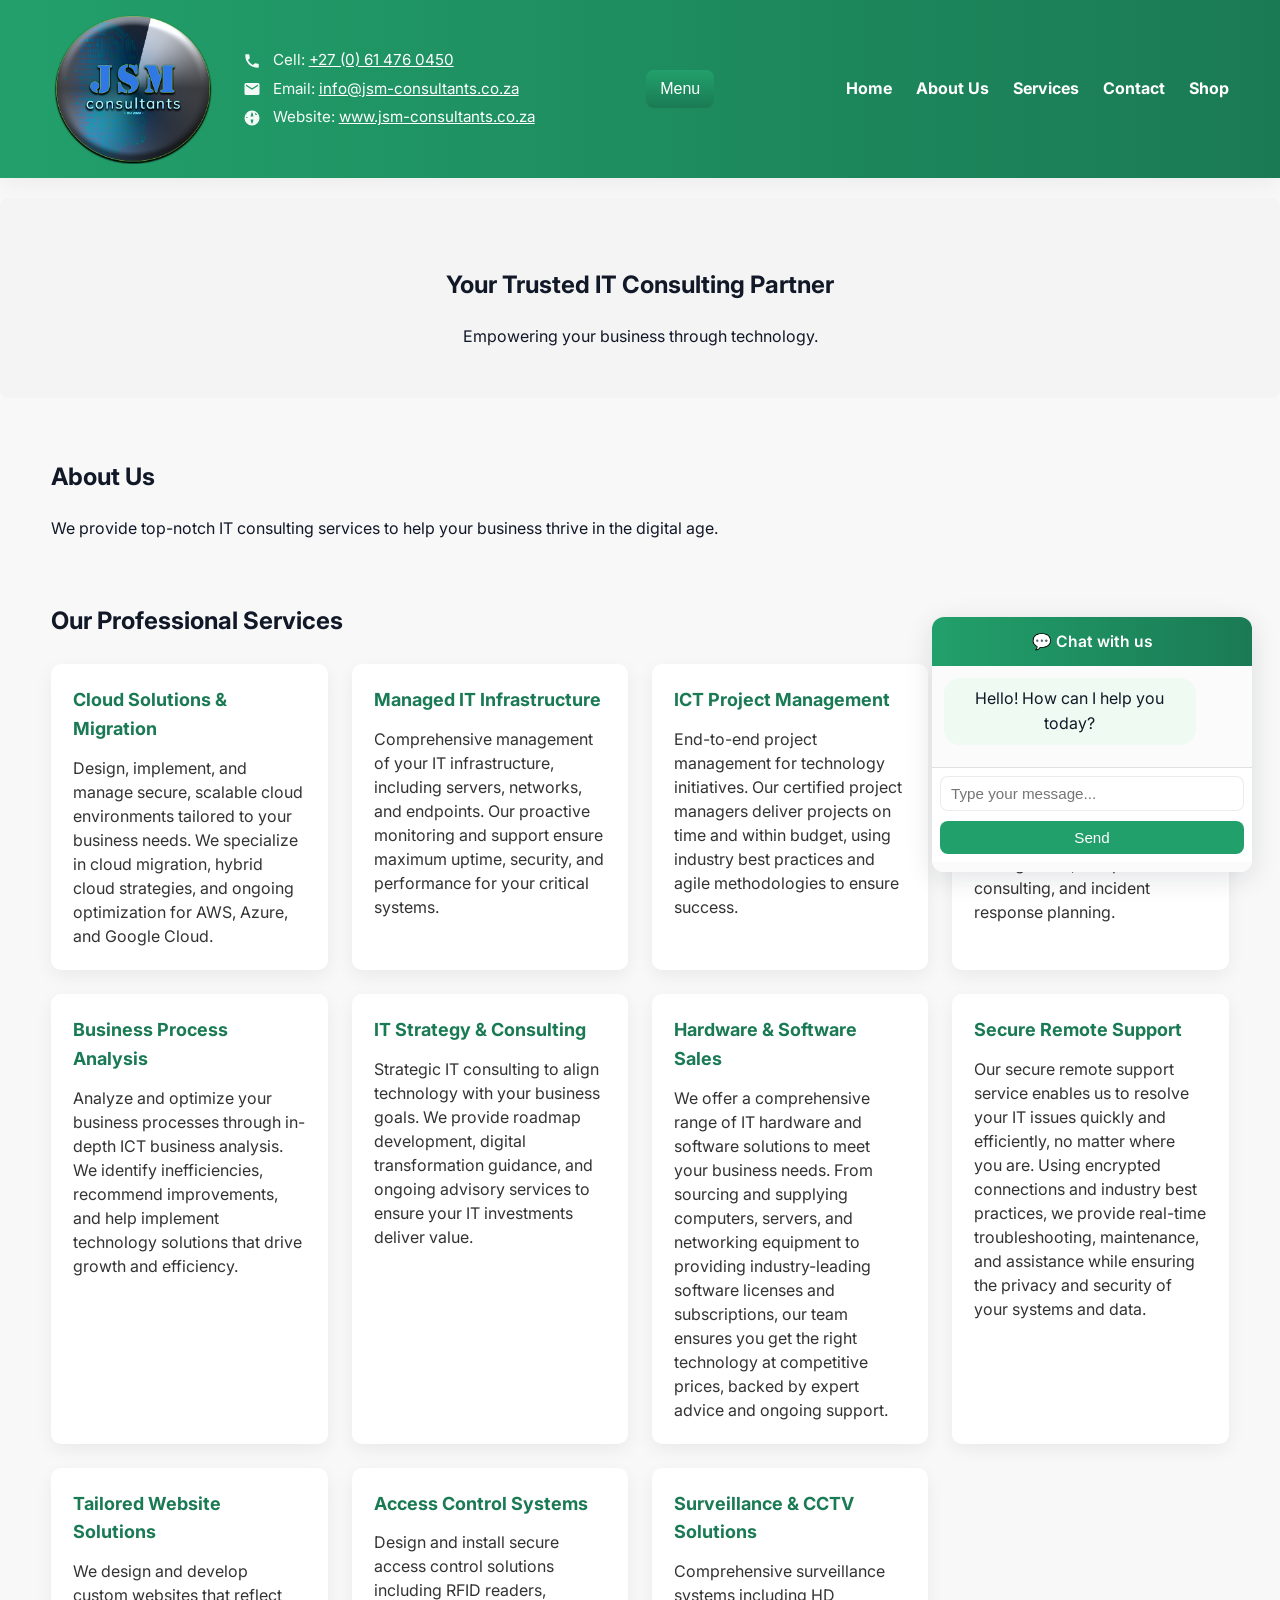
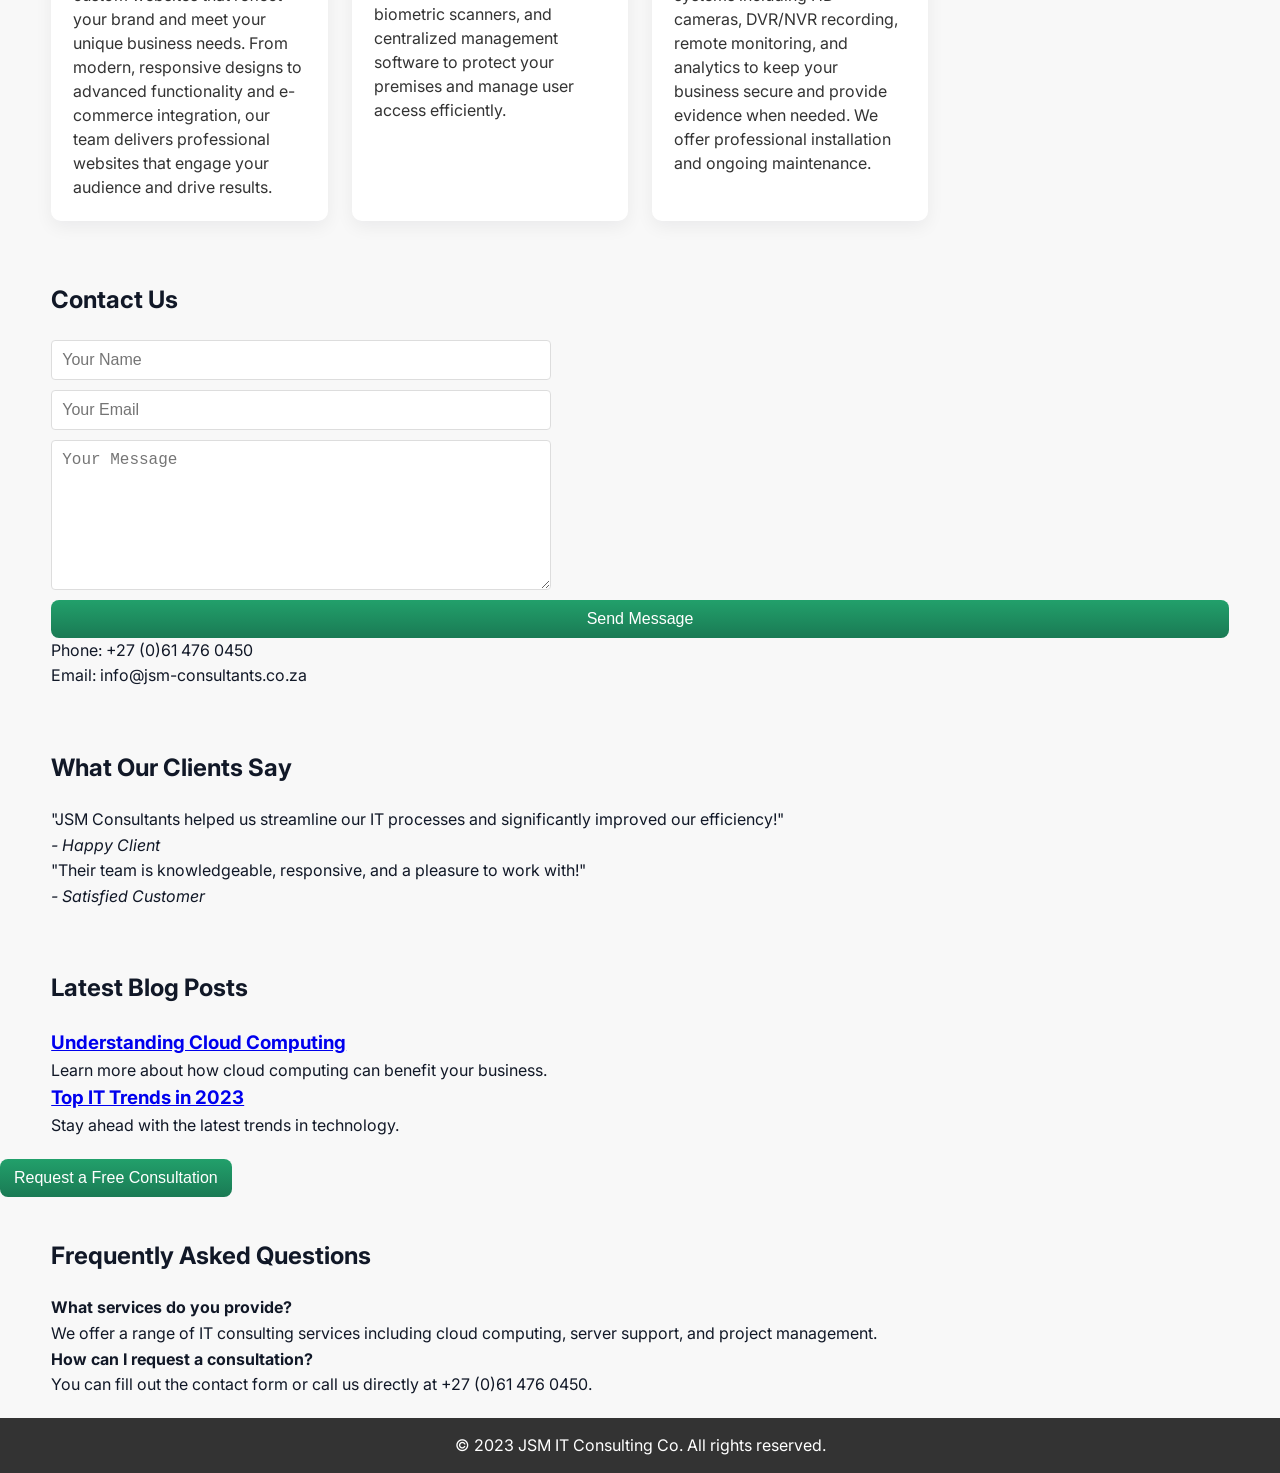
<file: .github/workflows/index.html>
<!DOCTYPE html>
<html lang="en">
<head>
    <meta charset="UTF-8">
    <meta name="viewport" content="width=device-width, initial-scale=1.0">
    <meta name="description" content="JSM Consultants - IT consulting, cloud solutions, hardware & software sales, secure remote support and tailored website solutions.">
    <title>JSM Consultants — IT Consulting</title>
    <link rel="preconnect" href="https://fonts.googleapis.com">
    <link rel="preconnect" href="https://fonts.gstatic.com" crossorigin>
    <link href="https://fonts.googleapis.com/css2?family=Inter:wght@300;400;600;700&display=swap" rel="stylesheet">
    <link rel="icon" href="favicon.svg" type="image/svg+xml">
    <link rel="stylesheet" href="styles.css">
</head>
<body>
    <header class="fade-in">
        <div class="container header-inner">
            <div class="logo-area">
                <div class="logo">
                    <img src="jsmtech6.png" alt="JSM Consultants Logo" style="height: 150px; width: auto; display:block;">
                </div>
                <div class="contact-info">
                    <span class="ci-item">
                        <!-- Phone icon -->
                        <svg class="ci-icon" viewBox="0 0 24 24" xmlns="http://www.w3.org/2000/svg" aria-hidden="true" focusable="false"><path d="M6.62 10.79a15.053 15.053 0 006.59 6.59l2.2-2.2a1 1 0 011.02-.24c1.12.37 2.33.57 3.57.57a1 1 0 011 1V20a1 1 0 01-1 1C10.07 21 3 13.93 3 4a1 1 0 011-1h3.5a1 1 0 011 1c0 1.24.2 2.45.57 3.57a1 1 0 01-.24 1.02l-2.21 2.2z"/></svg>
                        Cell: <a href="tel:+27614760450">+27 (0) 61 476 0450</a>
                    </span>
                    <span class="ci-item">
                        <!-- Email icon -->
                        <svg class="ci-icon" viewBox="0 0 24 24" xmlns="http://www.w3.org/2000/svg" aria-hidden="true" focusable="false"><path d="M20 4H4a2 2 0 00-2 2v12a2 2 0 002 2h16a2 2 0 002-2V6a2 2 0 00-2-2zm0 4l-8 5-8-5V6l8 5 8-5v2z"/></svg>
                        Email: <a href="mailto:info@jsm-consultants.co.za">info@jsm-consultants.co.za</a>
                    </span>
                    <span class="ci-item">
                        <!-- Globe/website icon -->
                        <svg class="ci-icon" viewBox="0 0 24 24" xmlns="http://www.w3.org/2000/svg" aria-hidden="true" focusable="false"><path d="M12 2a10 10 0 100 20 10 10 0 000-20zm6.9 6h-2.2a15.4 15.4 0 00-1.1-3.2A8 8 0 0118.9 8zM12 4c.9 1.5 1.6 3.6 1.9 6H10.1C10.4 7.6 11.1 5.5 12 4zM4.1 8A8 8 0 015.4 4.8 15.4 15.4 0 004.3 8H4.1zM4 12c0-.3 0-.7.1-1h2.2c-.1.7-.1 1.3-.1 1s0 .3 0 .1H4.1c0-.1 0-.2 0-.1zM6 16.2A8 8 0 014.1 16h.3a15.4 15.4 0 001.1 3.2A8 8 0 016 16.2zM12 20c-.9-1.5-1.6-3.6-1.9-6h3.8c-.3 2.4-1 4.5-1.9 6zM17.7 17.2a15.4 15.4 0 001.1-3.2h.3A8 8 0 0118 16.2z"/></svg>
                        Website: <a href="https://www.jsm-consultants.co.za">www.jsm-consultants.co.za</a>
                    </span>
                </div>
            </div>
            <nav>
                <ul>
                    <li><a href="#home">Home</a></li>
                    <li><a href="#about">About Us</a></li>
                    <li><a href="#services">Services</a></li>
                    <li><a href="#contact">Contact</a></li>
                    <li><a href="shop.html" class="shop-link">Shop</a></li>
                </ul>
            </nav>
        </div>
    </header>

    <section id="home" class="fade-in">
        <div class="banner">
            <h2>Your Trusted IT Consulting Partner</h2>
            <p>Empowering your business through technology.</p>
        </div>
    </section>

    <section id="about" class="fade-in">
        <div class="container">
            <h2>About Us</h2>
            <p>We provide top-notch IT consulting services to help your business thrive in the digital age.</p>
        </div>
    </section>

    <section id="services" class="fade-in">
        <div class="container">
            <h2>Our Professional Services</h2>
            <div class="services-grid">
                <div class="service-card">
                    <h3>Cloud Solutions & Migration</h3>
                    <p>Design, implement, and manage secure, scalable cloud environments tailored to your business needs. We specialize in cloud migration, hybrid cloud strategies, and ongoing optimization for AWS, Azure, and Google Cloud.</p>
                </div>
                <div class="service-card">
                    <h3>Managed IT Infrastructure</h3>
                    <p>Comprehensive management of your IT infrastructure, including servers, networks, and endpoints. Our proactive monitoring and support ensure maximum uptime, security, and performance for your critical systems.</p>
                </div>
                <div class="service-card">
                    <h3>ICT Project Management</h3>
                    <p>End-to-end project management for technology initiatives. Our certified project managers deliver projects on time and within budget, using industry best practices and agile methodologies to ensure success.</p>
                </div>
                <div class="service-card">
                    <h3>Cybersecurity & Risk Assessment</h3>
                    <p>Protect your business with advanced cybersecurity solutions, including risk assessments, vulnerability management, compliance consulting, and incident response planning.</p>
                </div>
                <div class="service-card">
                    <h3>Business Process Analysis</h3>
                    <p>Analyze and optimize your business processes through in-depth ICT business analysis. We identify inefficiencies, recommend improvements, and help implement technology solutions that drive growth and efficiency.</p>
                </div>
                <div class="service-card">
                    <h3>IT Strategy & Consulting</h3>
                    <p>Strategic IT consulting to align technology with your business goals. We provide roadmap development, digital transformation guidance, and ongoing advisory services to ensure your IT investments deliver value.</p>
                </div>
                <div class="service-card">
                    <h3>Hardware & Software Sales</h3>
                    <p>We offer a comprehensive range of IT hardware and software solutions to meet your business needs. From sourcing and supplying computers, servers, and networking equipment to providing industry-leading software licenses and subscriptions, our team ensures you get the right technology at competitive prices, backed by expert advice and ongoing support.</p>
                </div>
                <div class="service-card">
                    <h3>Secure Remote Support</h3>
                    <p>Our secure remote support service enables us to resolve your IT issues quickly and efficiently, no matter where you are. Using encrypted connections and industry best practices, we provide real-time troubleshooting, maintenance, and assistance while ensuring the privacy and security of your systems and data.</p>
                </div>
                <div class="service-card">
                    <h3>Tailored Website Solutions</h3>
                    <p>We design and develop custom websites that reflect your brand and meet your unique business needs. From modern, responsive designs to advanced functionality and e-commerce integration, our team delivers professional websites that engage your audience and drive results.</p>
                </div>
                <div class="service-card">
                    <h3>Access Control Systems</h3>
                    <p>Design and install secure access control solutions including RFID readers, biometric scanners, and centralized management software to protect your premises and manage user access efficiently.</p>
                </div>
                <div class="service-card">
                    <h3>Surveillance & CCTV Solutions</h3>
                    <p>Comprehensive surveillance systems including HD cameras, DVR/NVR recording, remote monitoring, and analytics to keep your business secure and provide evidence when needed. We offer professional installation and ongoing maintenance.</p>
                </div>
                
            </div>
        </div>
    </section>

    <section id="contact" class="fade-in">
        <div class="container">
            <h2>Contact Us</h2>
            <form action="#">
                <input type="text" placeholder="Your Name" required>
                <input type="email" placeholder="Your Email" required>
                <textarea placeholder="Your Message" required></textarea>
                <button type="submit">Send Message</button>
            </form>
            <p>Phone: +27 (0)61 476 0450</p>
            <p>Email: info@jsm-consultants.co.za</p>
        </div>
    </section>

    <section id="testimonials" class="fade-in">
    <div class="container">
        <h2>What Our Clients Say</h2>
        <blockquote>
            <p>"JSM Consultants helped us streamline our IT processes and significantly improved our efficiency!"</p>
            <cite>- Happy Client</cite>
        </blockquote>
        <blockquote>
            <p>"Their team is knowledgeable, responsive, and a pleasure to work with!"</p>
            <cite>- Satisfied Customer</cite>
        </blockquote>
    </div>
</section>

<section id="blog" class="fade-in">
    <div class="container">
        <h2>Latest Blog Posts</h2>
        <article>
            <h3><a href="https://www.techtarget.com/searchcloudcomputing/definition/cloud-computing">Understanding Cloud Computing</a></h3>
            <p>Learn more about how cloud computing can benefit your business.</p>
        </article>
        <article>
            <h3><a href="https://www.simplilearn.com/top-technology-trends-and-jobs-article">Top IT Trends in 2023</a></h3>
            <p>Stay ahead with the latest trends in technology.</p>
        </article>
    </div>
</section>

<button class="cta-button">Request a Free Consultation</button>

<section id="faq" class="fade-in">
    <div class="container">
        <h2>Frequently Asked Questions</h2>
        <div>
            <h4>What services do you provide?</h4>
            <p>We offer a range of IT consulting services including cloud computing, server support, and project management.</p>
        </div>
        <div>
            <h4>How can I request a consultation?</h4>
            <p>You can fill out the contact form or call us directly at +27 (0)61 476 0450.</p>
        </div>
    </div>
</section>

    <footer>
                <div class="container">
                        <p>&copy; 2023 JSM IT Consulting Co. All rights reserved.</p>
                </div>
                <!-- Simple Chatbot Widget -->
                <div class="chatbot-widget" id="chatbotWidget">
                    <div class="chatbot-header" onclick="toggleChatbot()">💬 Chat with us</div>
                    <div class="chatbot-body" id="chatbotBody">
                        <div class="chatbot-messages" id="chatbotMessages">
                            <div class="chatbot-message bot">Hello! How can I help you today?</div>
                        </div>
                        <form class="chatbot-input-area" onsubmit="sendChatbotMessage(event)">
                            <input type="text" id="chatbotInput" placeholder="Type your message..." autocomplete="off" />
                            <button type="submit">Send</button>
                        </form>
                    </div>
                </div>
                <script>
                function toggleChatbot() {
                    var body = document.getElementById('chatbotBody');
                    body.style.display = (body.style.display === 'none' ? 'block' : 'none');
                }
                function sendChatbotMessage(e) {
                    e.preventDefault();
                    var input = document.getElementById('chatbotInput');
                    var msg = input.value.trim();
                    if (!msg) return;
                    var messages = document.getElementById('chatbotMessages');
                    var userMsg = document.createElement('div');
                    userMsg.className = 'chatbot-message user';
                    userMsg.textContent = msg;
                    messages.appendChild(userMsg);
                    input.value = '';
                    messages.scrollTop = messages.scrollHeight;
                    setTimeout(function() {
                        var botMsg = document.createElement('div');
                        botMsg.className = 'chatbot-message bot';
                        botMsg.textContent = "Thank you for your message! We'll get back to you soon.";
                        messages.appendChild(botMsg);
                        messages.scrollTop = messages.scrollHeight;
                    }, 800);
                }
                // Hide chatbot body by default on mobile
                document.addEventListener('DOMContentLoaded', function() {
                    if(window.innerWidth < 600) {
                        document.getElementById('chatbotBody').style.display = 'none';
                    }
                });
                </script>
    </footer>

    <script src="JavaScript.js"></script> <!-- Link to your JavaScript file -->
</body>
</html>
</file>
<file: .github/workflows/styles.css>
:root{
    --brand: #22A06B; /* primary green */
    --brand-dark: #1a7a54;
    --accent: #0ea5a4;
    --muted: #6b7280;
    --bg: #f8f8f8;
    --card: #ffffff;
    --text: #111827;
    --radius: 10px;
    --container-max: 1200px;
    font-size: 16px;
    font-family: 'Inter', system-ui, -apple-system, 'Segoe UI', Roboto, 'Helvetica Neue', Arial;
}

/* Logo rotate-once animation */
.logo img {
    animation: logo-spin-once 1.1s cubic-bezier(.4,0,.2,1) 1;
    height: 72px;
    width: auto;
    display: block;
}
@keyframes logo-spin-once {
    0% { transform: rotate(0deg); }
    100% { transform: rotate(360deg); }
}
/* Chatbot Widget Styles */
.chatbot-widget {
    position: fixed;
    bottom: 28px;
    right: 28px;
    width: 320px;
    max-width: 90vw;
    z-index: 9999;
    box-shadow: 0 6px 28px rgba(15,23,42,0.12);
    border-radius: 12px;
    background: var(--card);
    overflow: hidden;
}
.chatbot-header {
    background: linear-gradient(90deg,var(--brand),var(--brand-dark));
    color: #fff;
    padding: 12px 16px;
    font-weight: 600;
    cursor: pointer;
    font-size: 0.98rem;
}
.chatbot-body {
    display: block;
    background: #fbfbfb;
    padding: 0 0 10px 0;
}
.chatbot-messages {
    max-height: 180px;
    overflow-y: auto;
    padding: 12px;
    font-size: 1em;
}
.chatbot-message {
    margin-bottom: 10px;
    padding: 8px 14px;
    border-radius: 16px;
    max-width: 85%;
    word-break: break-word;
}
.chatbot-message.bot {
    background: #eefaf2;
    color: var(--text);
    align-self: flex-start;
}
.chatbot-message.user {
    background: var(--brand);
    color: #fff;
    align-self: flex-end;
    margin-left: auto;
}
.chatbot-input-area {
    display: flex;
    border-top: 1px solid #e0e0e0;
    padding: 8px;
    background: #fff;
}
.chatbot-input-area input {
    flex: 1;
    padding: 8px 10px;
    border: 1px solid rgba(15,23,42,0.08);
    border-radius: 8px;
    font-size: 0.95rem;
    margin-right: 8px;
}
.chatbot-input-area button {
    background: var(--brand);
    color: #fff;
    border: none;
    border-radius: 8px;
    padding: 8px 14px;
    font-size: 0.95rem;
    cursor: pointer;
    transition: filter 0.12s ease;
}
.chatbot-input-area button:hover {
    filter: brightness(0.92);
}
@media (max-width: 600px) {
    .chatbot-widget {
        width: 98vw;
        right: 1vw;
        bottom: 1vw;
    }
}
/* Fade-in animation for sections */
.fade-in {
    opacity: 0;
    transform: translateY(30px);
    animation: fadeInUp 1s ease forwards;
}
.fade-in:nth-of-type(2) { animation-delay: 0.1s; }
.fade-in:nth-of-type(3) { animation-delay: 0.2s; }
.fade-in:nth-of-type(4) { animation-delay: 0.3s; }
.fade-in:nth-of-type(5) { animation-delay: 0.4s; }
.fade-in:nth-of-type(6) { animation-delay: 0.5s; }
.fade-in:nth-of-type(7) { animation-delay: 0.6s; }
.fade-in:nth-of-type(8) { animation-delay: 0.7s; }

@keyframes fadeInUp {
    to {
        opacity: 1;
        transform: none;
    }
}
/* Animated logo ring */
.logo-ring-anim {
    display: flex;
    align-items: center;
    margin-left: 8px;
}
.logo-ring-anim .ring {
    width: 38px;
    height: 38px;
    border: 4px solid var(--brand);
    border-top: 4px solid rgba(255,255,255,0.18);
    border-radius: 50%;
    animation: logo-ring-spin 1.1s linear infinite;
}
@keyframes logo-ring-spin {
    0% { transform: rotate(0deg); }
    100% { transform: rotate(360deg); }
}
/* --- Services Section Styling --- */
.services-grid {
    display: grid;
    grid-template-columns: repeat(auto-fit,minmax(260px,1fr));
    gap: 24px;
    margin-top: 24px;
}

.service-card {
    background: var(--card);
    border-radius: var(--radius);
    box-shadow: 0 6px 18px rgba(15,23,42,0.06);
    padding: 22px;
    transition: transform 0.14s ease, box-shadow 0.14s ease;
}
.service-card:hover{ transform: translateY(-6px); box-shadow: 0 10px 30px rgba(15,23,42,0.08); }
.service-card:hover {
    box-shadow: 0 4px 16px rgba(0,0,0,0.13);
}
.service-card h3 {
    margin-bottom: 12px;
    color: var(--brand-dark);
    font-size: 1.125rem;
}
.service-card p {
    color: #333;
    font-size: 1em;
    line-height: 1.5;
}
* { margin:0; padding:0; box-sizing:border-box; }

body {
    font-family: var(--font, 'Inter'), system-ui, -apple-system, 'Segoe UI', Roboto, 'Helvetica Neue', Arial;
    line-height: 1.6;
    background-color: var(--bg);
    color: var(--text);
    -webkit-font-smoothing:antialiased;
}

header {
    background: linear-gradient(90deg,var(--brand),var(--brand-dark));
    color: #fff;
    padding: 14px 0;
    box-shadow: 0 4px 24px rgba(15,23,42,0.06);
}

.container { width: min(92%, var(--container-max)); max-width: var(--container-max); margin: 0 auto; }

/* Header layout: logo and contact info */
.header-inner { display:flex; align-items:center; justify-content:space-between; gap:18px; }
.logo-area { display:flex; align-items:center; gap:16px; }
.contact-info {
    color: rgba(255,255,255,0.95);
    text-align: left;
    font-size: 0.95em;
    display:flex; flex-direction:column; gap:10px;
}
.contact-info .ci-item {
    display: block;
    line-height: 1.2;
}
.contact-info a { color: #fff; text-decoration: underline; }
.contact-info .ci-icon {
    width: 18px;
    height: 18px;
    vertical-align: middle;
    margin-right: 8px;
    fill: #fff;
    opacity: 0.95;
}
.ci-item { display:flex; align-items:center; gap:8px; }
@media (max-width: 800px) {
    .header-inner { flex-direction: column; gap: 12px; }
    nav { float: none; }
}

.logo img { height: 72px; display:block; }

nav {
    float: right;
}

nav ul {
    list-style: none;
}

nav ul li {
    display: inline;
    margin-left: 20px;
}

nav ul li a {
    color: white;
    text-decoration: none;
    font-weight: bold;
    transition: color 0.3s ease;
}

nav ul li a:hover {
    color: #000; /* Change color on hover */
}

.banner { background: #f4f4f4; text-align:center; padding:48px 20px; border-radius:8px; }

h2 {
    margin: 20px 0;
}

section {
    padding: 20px 0;
}

ul {
    list-style-type: none;
    padding-left: 0; /* Remove padding from ul */
}

section#services ul li {
    margin-bottom: 10px; /* Add spacing between services */
}

form {
    display: flex;
    flex-direction: column;
}

input, textarea {
    padding: 10px;
    margin-bottom: 10px;
    border: 1px solid #ddd;
    border-radius: 4px;
    width: 100%;
    max-width: 500px; /* Limit form input size */
    font-size: 16px;
}

textarea {
    resize: vertical; /* Allow vertical resizing for textarea */
    height: 150px; /* Set a default height for textarea */
}

button {
    padding: 10px 14px;
    border: none;
    background: linear-gradient(180deg,var(--brand),var(--brand-dark));
    color: white;
    font-size: 1rem;
    border-radius: 8px;
    cursor: pointer;
    transition: transform 0.12s ease, filter 0.12s ease;
}
button:hover { transform: translateY(-2px); filter:brightness(0.98); }

footer {
    text-align: center;
    background: #333;
    color: white;
    padding: 15px 0;
    position: relative;
    bottom: 0;
    width: 100%;
}
</file>
